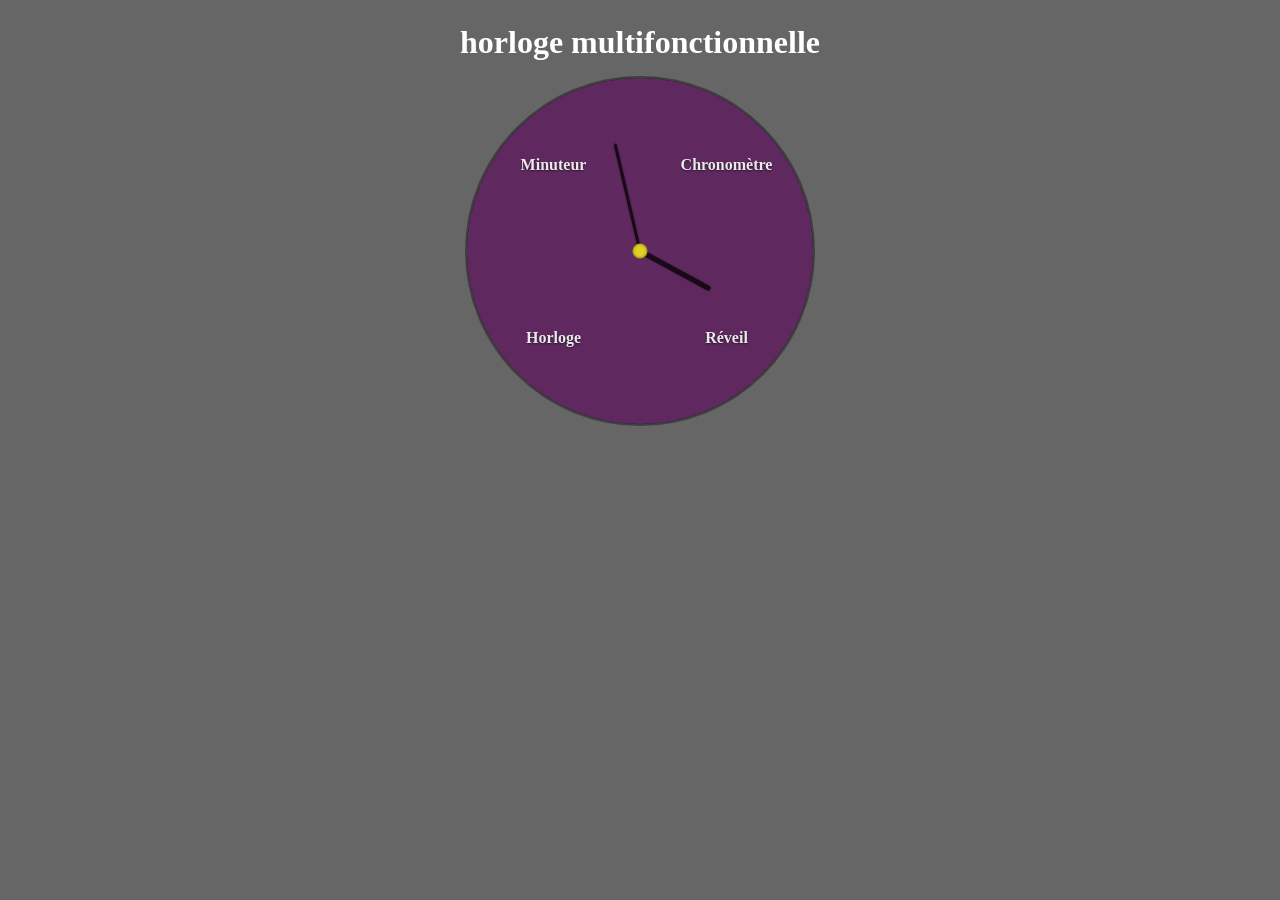
<file: index.html>
<!DOCTYPE html>
    <html lang="fr">
    <head>
        <meta charset="UTF-8">
        <meta name="viewport" content="width=device-width, initial-scale=1.0">
        <title>Horloge multifonctionnelle</title>
        <link rel="manifest" href="manifest.json">
        <link rel="stylesheet" href="style.css">
    </head>
    <body>
<main>
    <h1>horloge multifonctionnelle</h1>
<div class="circle">
            <div class="quarter top-left"><a href="minuteur.html">Minuteur</a></div>
            <div class="quarter top-right"> <a href="chronometre.html">Chronomètre</a></div>
            <div class="quarter bottom-left"> <a href="horloge.html">Horloge</a></div>
            <div class="quarter bottom-right"><a href="reveil.html">Réveil</a></div>

            <div >
                <div class="hand hour" id="hand-hour"></div>
                <div class="hand minute" id="hand-minute"></div>
                <div class="center-cap"></div>
            </div>
        </div>
</main>
<script src="JS/script.js" defer ></script>
</body>
    </html>
</file>
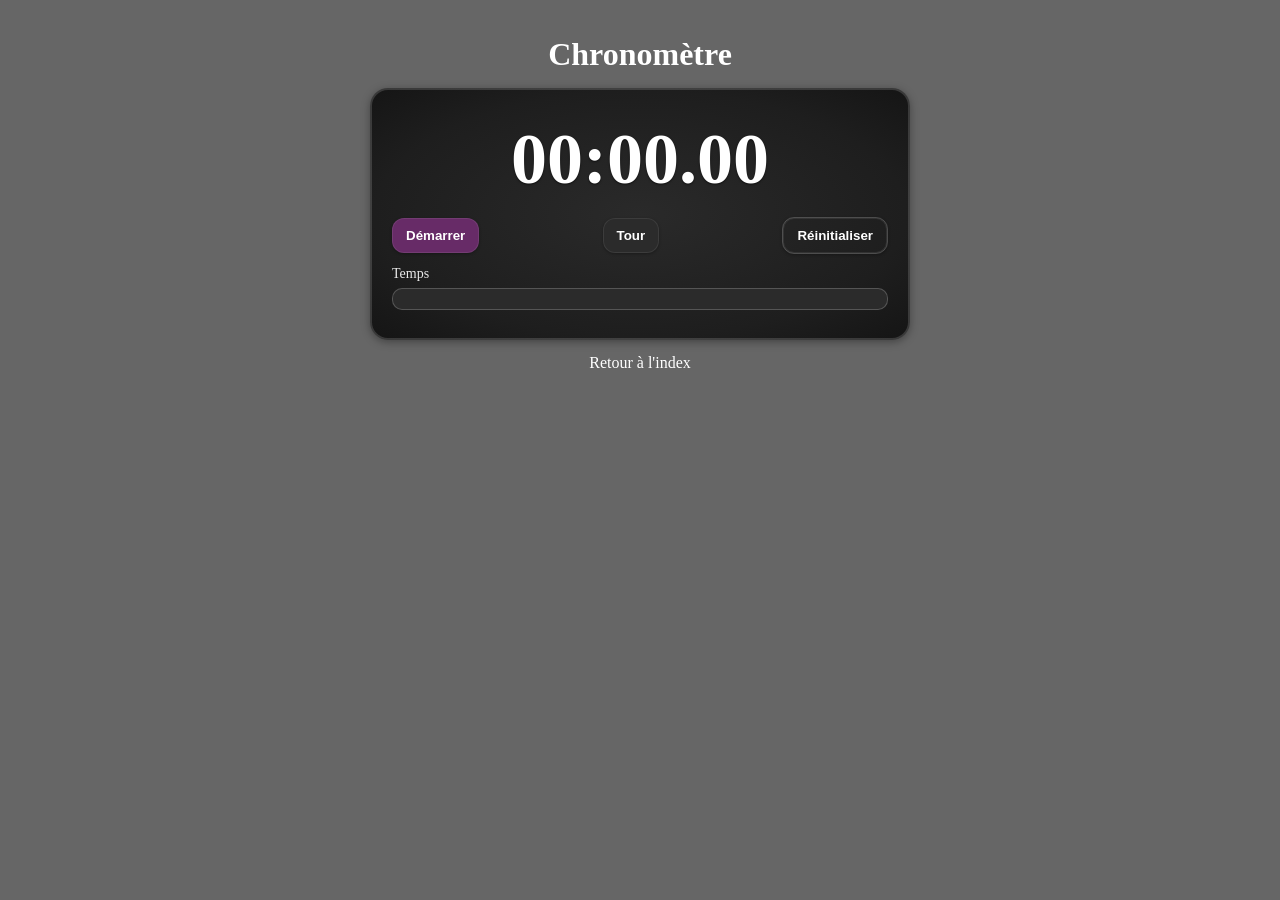
<file: chronometre.html>
<!DOCTYPE html>
<html lang="fr">
<head>
  <meta charset="UTF-8" />
  <meta name="viewport" content="width=device-width, initial-scale=1.0" />
  <title>Chronomètre</title>
  <link rel="manifest" href="manifest.json">
  <link rel="stylesheet" href="style.css" />
</head>
<body>
<main class="timer-wrap">
    <h1>Chronomètre</h1>
    <section class="timer-card" aria-label="Chronomètre">
      <div class="time-display" id="chrono-display" aria-live="polite">00:00</div>

      <div class="actions-row">
        <button class="btn primary" id="toggle-btn">Démarrer</button>
        <button class="btn" id="lap-btn">Tour</button>
        <button class="btn ghost" id="reset-btn">Réinitialiser</button>
      </div>

      <div class="setters">
        <label class="label">Temps</label>
        <ul id="laps" class="time-input"></ul>
      </div>
    </section>

    <nav class="back-link">
      <a href="index.html">Retour à l'index</a>
    </nav>
  </main>

  <script src="JS/chronometre.js" defer></script>
</body>
</html>
</file>
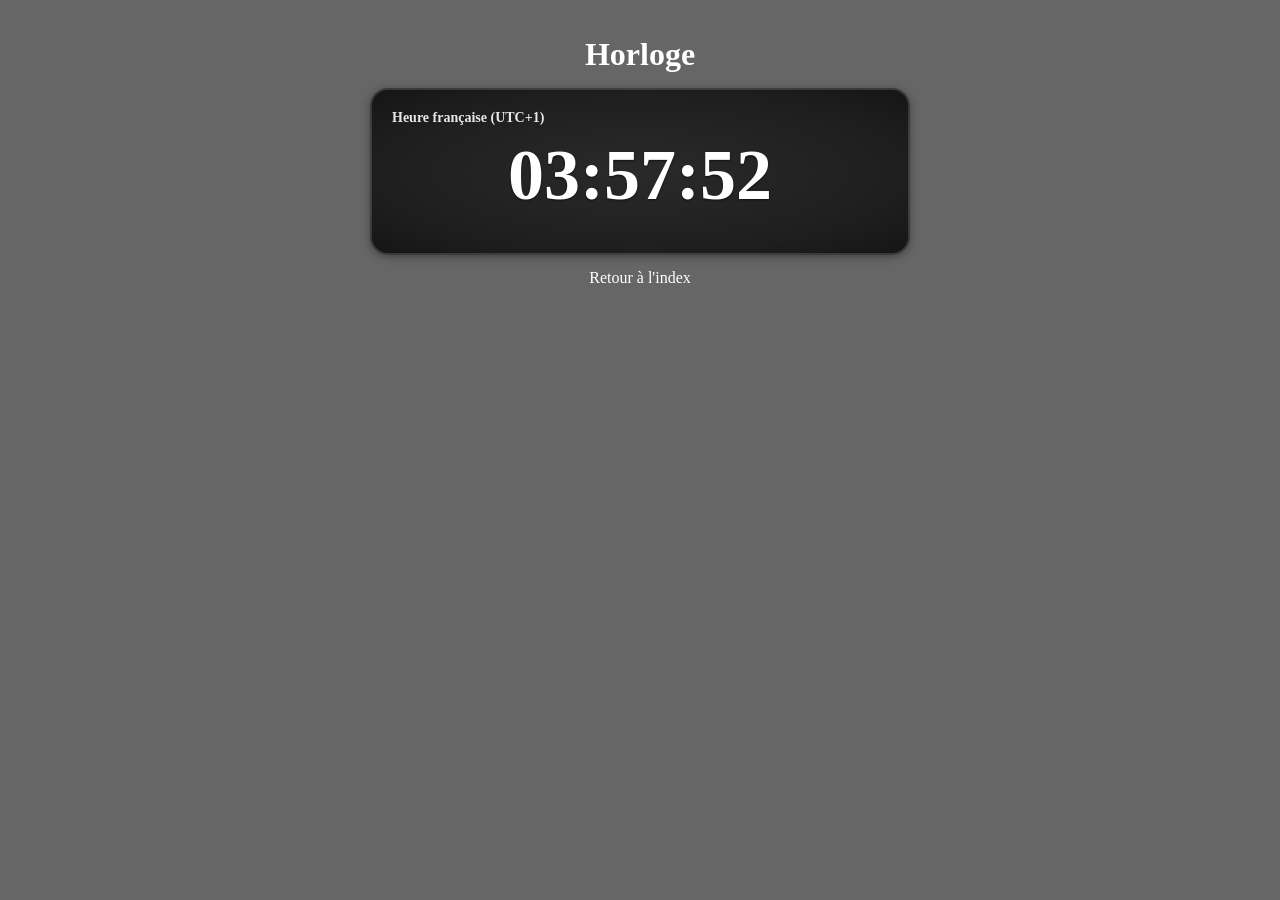
<file: horloge.html>
<!DOCTYPE html>
<html lang="fr">
<head>
  <meta charset="UTF-8" />
  <meta name="viewport" content="width=device-width,initial-scale=1" />
  <title>Horloge</title>
  <link rel="manifest" href="manifest.json">
  <link rel="stylesheet" href="style.css" />
</head>
<body>
  <main class="timer-wrap">
    <h1>Horloge</h1>
    <section class="timer-card">
      <h2 class="label">Heure française (UTC+1)</h2>
      <div class="time-display" id="clock-text" aria-live="polite">--:--:--</div>
    </section>
    <nav class="back-link">
      <a href="index.html">Retour à l'index</a>
    </nav>
  </main>
  <script src="JS/horloge.js"></script>
</body>
</html>
</file>
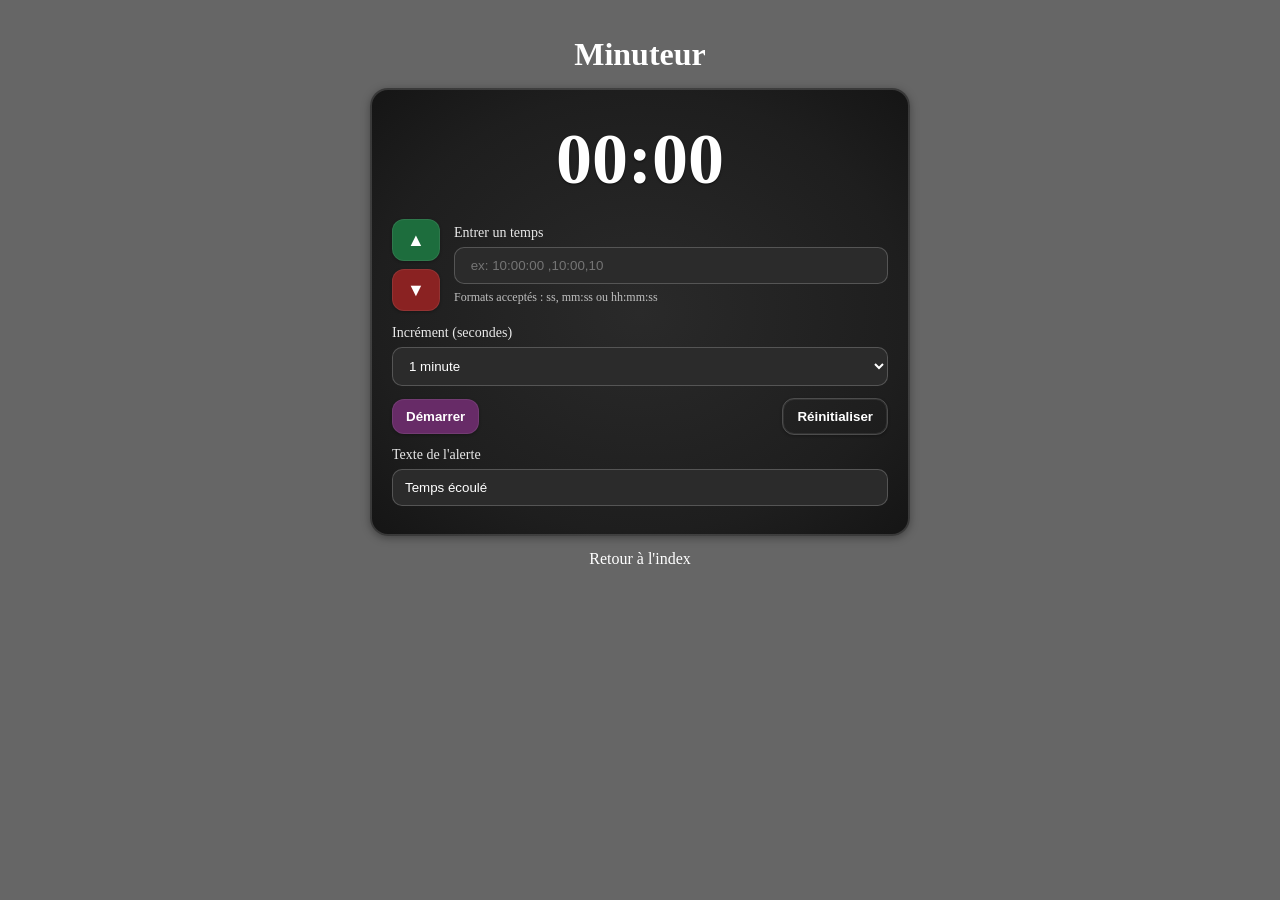
<file: Minuteur.html>
<!DOCTYPE html>
<html lang="fr">
<head>
  <meta charset="UTF-8" />
  <meta name="viewport" content="width=device-width, initial-scale=1.0"/>
  <title>Minuteur</title>
  <link rel="manifest" href="manifest.json">
  <link rel="stylesheet" href="style.css"/>
</head>
<body>
 

  <main class="timer-wrap">
    <h1>Minuteur</h1>
    <section class="timer-card" aria-label="Minuteur">
      <div class="time-display" id="time-display" aria-live="polite">00:00</div>

      <div class="controls-row">
        <div class="arrows">
          <button class="btn arrow green" id="inc-btn" aria-label="Augmenter le temps">▲</button>
          <button class="btn arrow red" id="dec-btn" aria-label="Diminuer le temps">▼</button>
        </div>

        <div class="setters">
          <label for="time-input" class="label">Entrer un temps</label>
          <input id="time-input" class="time-input" inputmode="numeric" placeholder=" ex: 10:00:00 ,10:00,10" aria-describedby="hint-format"/>
          <div id="hint-format" class="hint">Formats acceptés : ss, mm:ss ou hh:mm:ss</div>
        </div>
      </div>

      <div class="setters">
        <label for="step-select" class="label">Incrément (secondes)</label>
        <select id="step-select" class="time-input">
          <option value="5">5 secondes</option>
          <option value="15">15 secondes</option>
          <option value="30">30 secondes</option>
          <option value="60" selected>1 minute</option>
        </select>
      </div>

      <div class="actions-row">
        <button class="btn primary" id="toggle-btn">Démarrer</button>
        <button class="btn ghost" id="reset-btn">Réinitialiser</button>
      </div>

      <div class="setters">
        <label for="alert-input" class="label">Texte de l'alerte</label>
        <input id="alert-input" class="time-input" placeholder="Message à afficher à la fin" value="Temps écoulé"/>
      </div>
    </section>

    <nav class="back-link">
      <a href="index.html">Retour à l'index</a>
    </nav>
  </main>

  <div class="alert-backdrop hidden" id="alert-backdrop" role="dialog" aria-modal="true" aria-labelledby="alert-title">
    <div class="alert-modal">
      <h2 id="alert-title">Alerte</h2>
      <p id="alert-text">Temps écoulé</p>
      <div class="actions-row">
        <button class="btn primary" id="alert-close">OK</button>
      </div>
    </div>
  </div>

  <script src="JS/minuteur.js" defer></script>
</body>
</html>
</file>
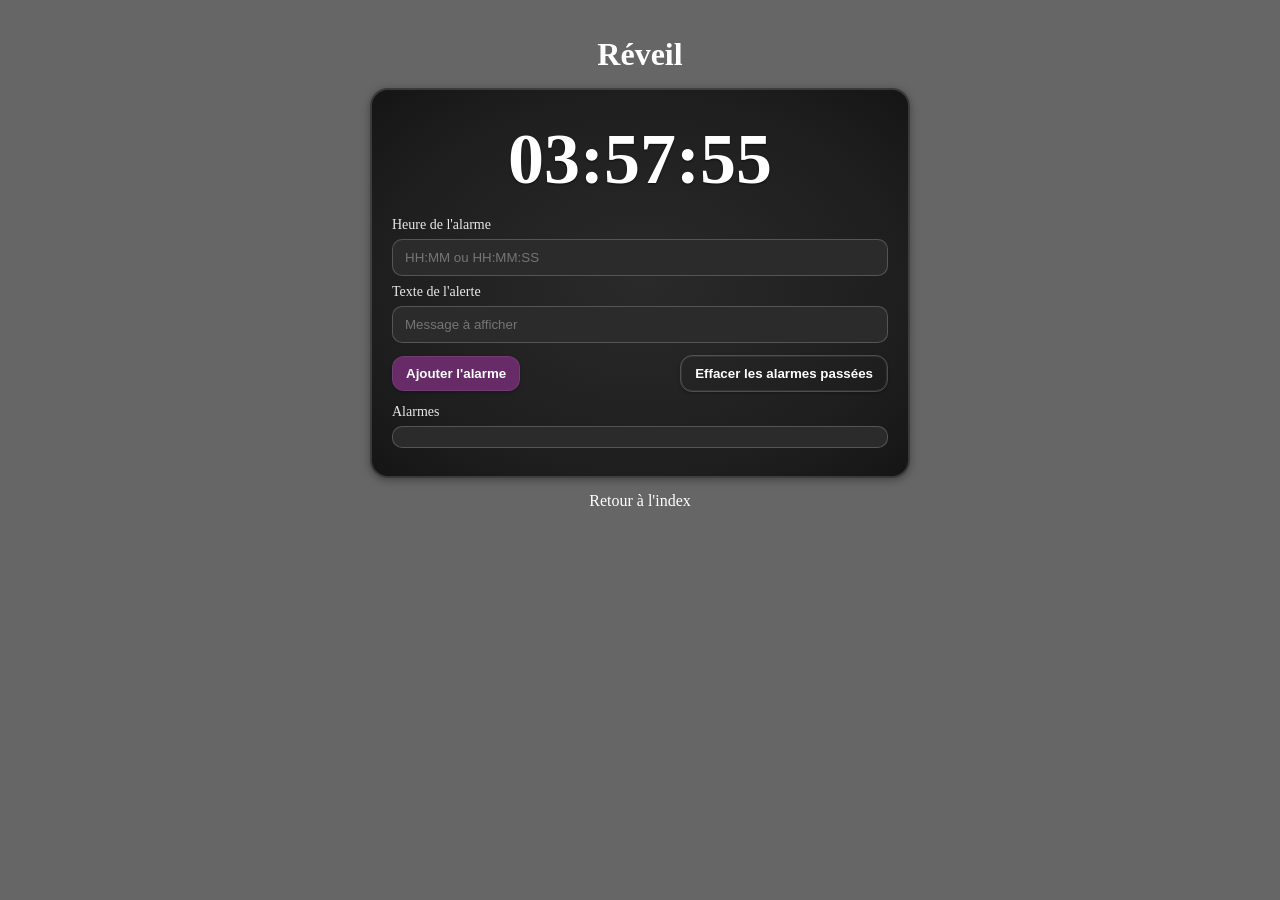
<file: reveil.html>
<!DOCTYPE html>
    <html lang="fr">
    <head>
        <meta charset="UTF-8">
        <meta name="viewport" content="width=device-width, initial-scale=1.0">
        <title>Réveil</title>
        <link rel="manifest" href="manifest.json">
        <link rel="stylesheet" href="style.css">
    </head>
    <body>
        <main class="timer-wrap">
            <h1>Réveil</h1>
    <section class="timer-card" aria-label="Réveil">
      <div class="time-display" id="now-display" aria-live="polite">--:--:--</div>

      <div class="setters">
        <label for="alarm-time" class="label">Heure de l'alarme</label>
        <input id="alarm-time" class="time-input" placeholder="HH:MM ou HH:MM:SS" inputmode="numeric" />
      </div>

      <div class="setters">
        <label for="alarm-text" class="label">Texte de l'alerte</label>
        <input id="alarm-text" class="time-input" placeholder="Message à afficher" />
      </div>

      <div class="actions-row">
        <button class="btn primary" id="add-alarm">Ajouter l'alarme</button>
        <button class="btn ghost" id="clear-past">Effacer les alarmes passées</button>
      </div>

      <div class="setters">
        <label class="label">Alarmes</label>
        <ul id="alarms" class="time-input" aria-live="polite" style="list-style:none; padding:10px; margin:0; max-height:220px; overflow:auto;"></ul>
      </div>
    </section>

    <nav class="back-link">
      <a href="index.html">Retour à l'index</a>
    </nav>
  </main>

  <div class="alert-backdrop hidden" id="alert-backdrop" role="dialog" aria-modal="true" aria-labelledby="alert-title">
    <div class="alert-modal">
      <h2 id="alert-title">Alarme</h2>
      <p id="alert-text">Débout</p>
      <div class="actions-row">
        <button class="btn primary" id="alert-close">OK</button>
      </div>
    </div>
  </div>

  <script src="JS/reveil.js" defer></script>
        
    </body>
    </html>
</file>
<file: style.css>
*{
    margin: 0;
    padding: 0;
    box-sizing: border-box;
}

:root{
    --bg-color:#666666;
    --text-color:#e63333;
    --back-circle:rgb(103, 43, 103);
    --border-quart: white;

    --quarter-opacity:0.90;
    --quarter-opacity-hover:1;
}

body {
    background-color: var(--bg-color);
    min-height: 100vh;
    display: grid;
    place-items: start center;
    padding-top: 24px;
}

h1 {
    color: #ffffff;
    text-align: center;
    margin-bottom: 15px;
}

a{
  text-decoration: none;
  color: var(--border-quart);
}


/* Présentation index */

.circle {
    position: relative;
    width: 350px;
    height: 350px;
    margin: 12px  auto 40px;
    border-radius: 50%;
    overflow: hidden;
    background: radial-gradient(ellipse at center, #2a2a2a 0%, #1e1e1e 70%, #151515 100%);
    box-shadow: 0 0 10px rgba(0, 0, 0, 0,5);
    border: 2px solid rgba(255,255,255,0.15);
}

.quarter {
    position: absolute;
    width: 50%;
    height: 50%;
    display: flex;
    align-items: center;
    justify-content: center;
    font-weight: bold;
    color: var(--border-quart);
    text-shadow: 0 1px 2px rgba(0, 0, 0, 0.6);
    background: var(--back-circle);
    opacity: var(--quarter-opacity);
    transition: opacity 180ms, filter 180ms ease ;
}


.quarter:hover{
    opacity: var(--quarter-opacity-hover);
    filter:brightness(1.1);
}

.top-left {
    top:0;
    left: 0;
    background: var(--back-circle);
    border-top-left-radius: 100%;
    opacity: 0,5;
}

.top-right{
    top: 0;
    right: 0;
    background: var(--back-circle) ;
    border-top-right-radius: 100%;
}

.bottom-left{
    bottom: 0;
    left: 0;
    background: var(--back-circle);
    border-bottom-left-radius: 100%;
}

.bottom-right{
    bottom: 0;
    right: 0;
    background: var(--back-circle);
    border-bottom-right-radius: 100%;
}

/* Les aiguilles */



.hand {
  position: absolute;
  left: 50%;
  bottom: 50%;
  transform-origin: bottom center;
  transform: translate(-50%, 0) rotate(0deg);
  background: black;
  border-radius: 999px;
  box-shadow: 0 0 2px rgba(0,0,0,0.6);
}

.hand.hour{
    width: 5px;
    height: 80px;
    opacity: 0.75;
}

.hand.minute{
    width: 3px;
    height: 110px;
    opacity: 0.75;
}

.center-cap{
    position: absolute;
    left: 50%;
    top: 50%;
    width: 15px;
    height: 15px;
    transform: translate(-50%,-50%);
    background: rgb(223, 210, 36);
    border-radius: 50%;
    box-shadow: inset 0 0 3px rgba(0,0,0,0.6);
    pointer-events: none;
}


/* Minuteur */

.timer-wrap {
  display: grid;
  place-items: center;
  margin-top: 12px;
}

.timer-card {
  width: min(540px, 92vw);
  border-radius: 18px;
  padding: 20px;
  background: radial-gradient(ellipse at center, #2a2a2a 0%, #1e1e1e 70%, #151515 100%);
  border: 2px solid rgba(255,255,255,0.15);
  box-shadow: 0 2px 8px rgba(0,0,0,0.35);
  color: var(--border-quart);
}

.time-display {
  font-variant-numeric: tabular-nums;
  font-weight: 700;
  font-size: clamp(40px, 10vw, 72px);
  text-align: center;
  margin: 8px 0 16px;
  color: var(--border-quart);
  text-shadow: 0 1px 2px rgba(0, 0, 0, 0.6);
}

.controls-row,
.actions-row {
  display: flex;
  align-items: center;
  gap: 14px;
  justify-content: space-between;
  margin: 12px 0;
  flex-wrap: wrap;
}

.arrows { display: flex; flex-direction: column; gap: 8px; }

.btn {
  appearance: none;
  border: none;
  padding: 10px 14px;
  border-radius: 12px;
  font-weight: 700;
  cursor: pointer;
  transition: transform 120ms ease, filter 120ms ease, background 120ms ease;
  background: #2b2b2b;
  color: var(--border-quart);
  box-shadow: 0 1px 3px rgba(0,0,0,0.3), inset 0 0 0 1px rgba(255,255,255,0.08);
}

.btn:hover { filter: brightness(1.05); transform: translateY(-1px); }
.btn:active { transform: translateY(0); }

.primary { background: var(--back-circle); }
.ghost { background: transparent; border: 1px solid rgba(255,255,255,0.2); }
.danger { background: var(--text-color); }

.arrow {
  width: 48px;
  height: 42px;
  font-size: 18px;
  line-height: 1;
  display: grid;
  place-items: center;
}

.arrow.green { background: #1d6d3d; }
.arrow.green:hover { filter: brightness(1.12); }
.arrow.red { background: #8a2222; }
.arrow.red:hover { filter: brightness(1.12); }

.setters { display: grid; gap: 6px; margin: 8px 0; min-width: 220px; flex: 1; }
.label { font-size: 14px; opacity: 0.9; }

.time-input {
  width: 100%;
  padding: 10px 12px;
  border-radius: 10px;
  border: 1px solid rgba(255,255,255,0.2);
  background: #2b2b2b;
  color: var(--border-quart);
  outline: none;
}

.time-input:focus { border-color: rgba(255,255,255,0.35); }
.hint { font-size: 12px; opacity: 0.7; }
.time-input.invalid { border-color: var(--text-color); }

.back-link { margin-top: 14px; }
.back-link a { color: var(--border-quart); }

.alert-backdrop {
  position: fixed;
  inset: 0;
  background: rgba(0,0,0,0.55);
  display: grid;
  place-items: center;
  z-index: 1000;
}
.alert-backdrop.hidden { display: none; }

.alert-modal {
  background: radial-gradient(ellipse at center, #2a2a2a 0%, #1e1e1e 70%, #151515 100%);
  border: 2px solid rgba(255,255,255,0.2);
  border-radius: 16px;
  padding: 18px;
  width: min(460px, 92vw);
  color: var(--border-quart);
  text-align: center;
  box-shadow: 0 2px 10px rgba(0,0,0,0.4);
}

.alert-modal h2 { margin-bottom: 8px; color: var(--text-color); }
.alert-modal p { margin-bottom: 12px; }


/*  Chrono */


#laps {
    list-style: none;
    padding: 10px;
    margin: 0;
    max-height: 180px;
    overflow: auto;

}


/* Réveil  */

#alarms{
  list-style: none;
  padding: 10px;
  margin: 0;
  max-height: 200px;
  overflow: auto;
}
</file>
